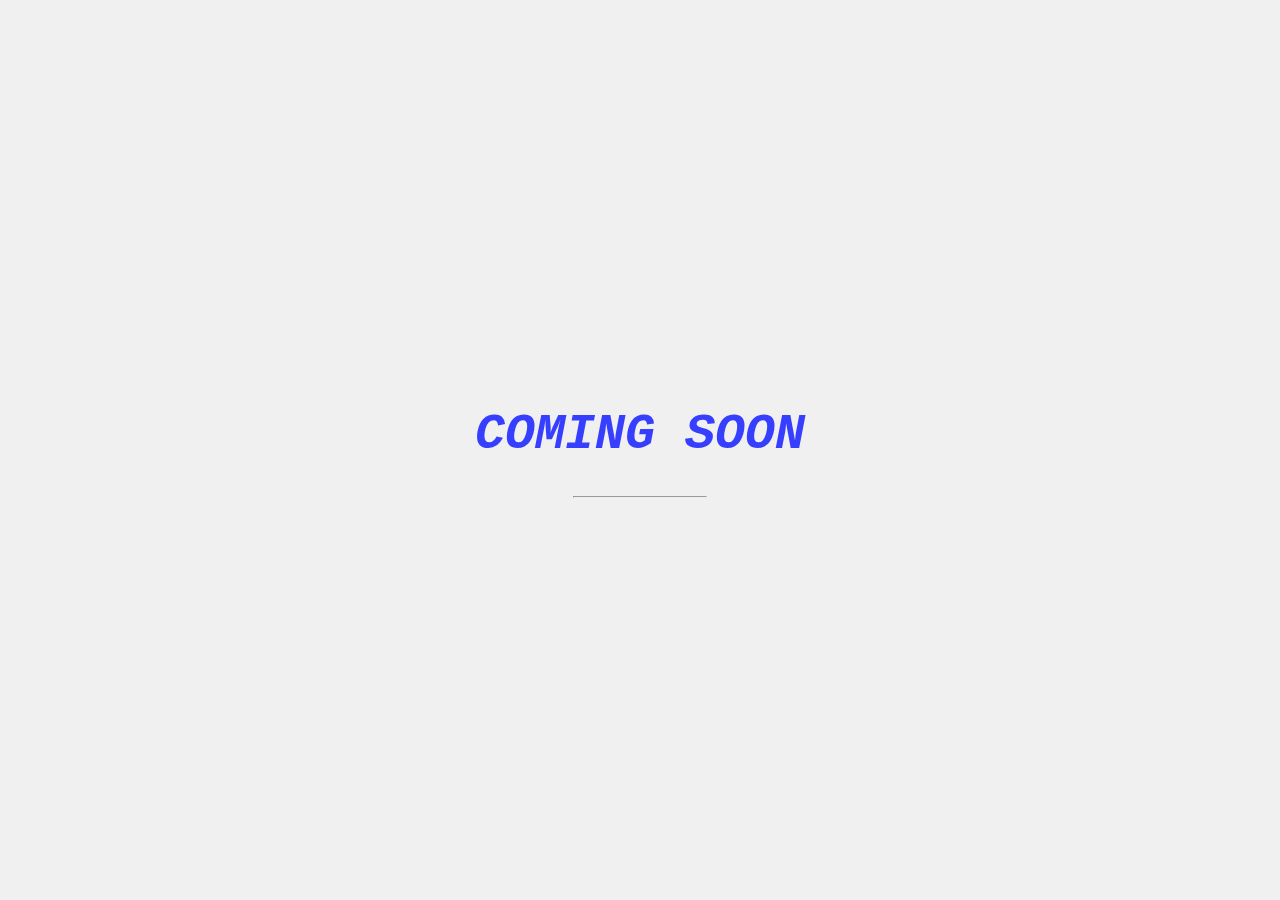
<file: index.html>
<!DOCTYPE html>
<html>
<title></title>
<link rel="stylesheet" type="text/css" href="style.css">
<style>
body, html {
  height: 100%;
  margin: 0;
}

.bgimg {
  height: 100%;
  background-position: center;
  background-size: cover;
  position: relative;
  color: black;
  font-family: "Courier New", Courier, monospace;
  font-size: 25px;
}

.topleft {
  position: absolute;
  top: 0;
  left: 16px;
}

.bottomleft {
  position: absolute;
  bottom: 0;
  left: 16px;
}

.middle {
  position: absolute;
  top: 50%;
  left: 50%;
  transform: translate(-50%, -50%);
  text-align: center;
}

hr {
  margin: auto;
  width: 40%;
}
</style>
<body>

<div class="bgimg">
  <div class="topleft">
    <p></p>
  </div>
  <div class="middle">
    <h1>COMING SOON</h1>
    <hr>
    <p id="demo" style="font-size:30px"></p>
  </div>
  <div class="bottomleft">
    <p></p>
  </div>
</div>
  
  


  
  <script>
// Set the date we're counting down to
var countDownDate = new Date("jun 26, 2019 15:30:00").getTime();

// Update the count down every 1 second
var countdownfunction = setInterval(function() {

  // Get todays date and time
  var now = new Date().getTime();
  
  // Find the distance between now an the count down date
  var distance = countDownDate - now;
  
  // Time calculations for days, hours, minutes and seconds
  var days = Math.floor(distance / (1000 * 60 * 60 * 24));
  var hours = Math.floor((distance % (1000 * 60 * 60 * 24)) / (1000 * 60 * 60));
  var minutes = Math.floor((distance % (1000 * 60 * 60)) / (1000 * 60));
  var seconds = Math.floor((distance % (1000 * 60)) / 1000);
  
  // Output the result in an element with id="demo"
  document.getElementById("demo").innerHTML = days + "d " + hours + "h "
  + minutes + "m " + seconds + "s ";
  
  // If the count down is over, write some text 
  if (distance < 0) {
    clearInterval(countdownfunction);
    document.getElementById("demo").innerHTML = "EXPIRED";
  }
}, 1000);
</script>

  
</body>
</html>
</file>
<file: style.css>
/* CSS files add styling rules to your content */

body {
  background-color: #f0f0f1;
  font-family: "Benton Sans", "Helvetica Neue", helvetica, arial, sans-serif;
  margin: 2em;
}

h1 {
  font-style: italic;
  color: #373fff;
}
</file>
